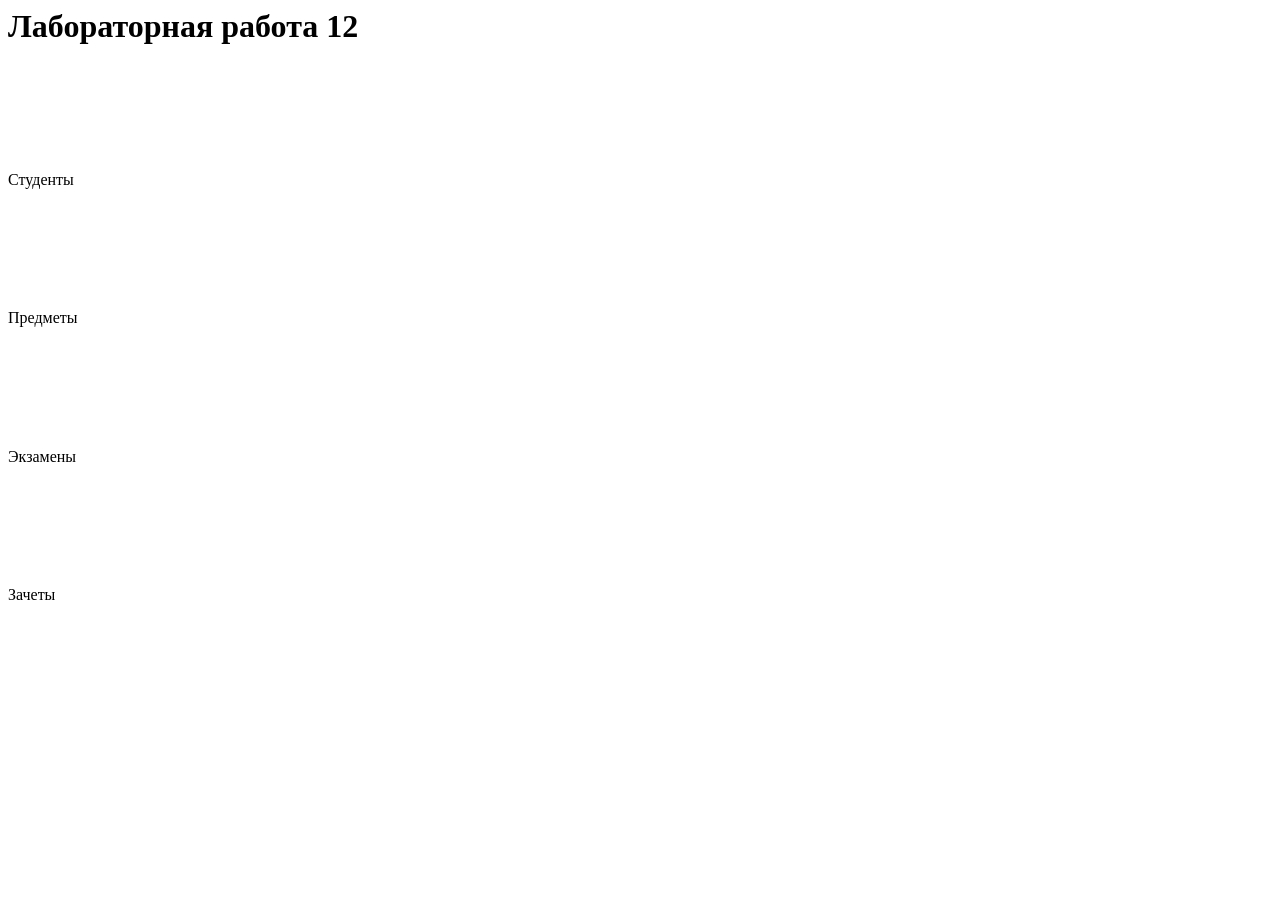
<file: src/main/resources/templates/index.html>
<html xmlns="http://www.w3.org/1999/xhtml"
      xmlns:th="http://www.thymeleaf.org"
      lang="ru"
>
<head>
    <title>Главная страница</title>
</head>
<body>
<div th:replace="includes/links :: div"></div>
<div class="navbar">
    <nav th:replace="includes/navbar.html :: nav"></nav>
</div>
<div class="container-fluid well text-center" >
    <div>
        <h1>Лабораторная работа 12</h1>
    </div>
</div>
<div class="container-fluid">
    <div class="row justify-content-center">
        <div class="col-sm-4 col-md-3 col-lg-2 list-group-item m-1 card_custom" >
            <div class="m-3 h4" style="height: 50px; padding-top: 7%">
                <p class="text-center ">Студенты</p>
            </div>
            <a th:href="${'/students'}" class="stretched-link"></a>
        </div>
        <div class="col-sm-4 col-md-3 col-lg-2 list-group-item m-1 card_custom">
            <div class="m-3 h4" style="height: 50px; padding-top: 7%">
                <p class="text-center">Предметы</p>
            </div>
            <a th:href="${'/subjects'}" class="stretched-link"></a>
        </div>
        <div class="col-sm-4 col-md-3 col-lg-2 list-group-item m-1 card_custom">
            <div class="m-3 h4" style="height: 50px; padding-top: 7%">
                <p class="text-center">Экзамены</p>
            </div>
            <a th:href="${'/exams'}" class="stretched-link"></a>
        </div>
        <div class="col-sm-4 col-md-3 col-lg-2 list-group-item m-1 card_custom">
            <div class="m-3 h4" style="height: 50px; padding-top: 7%">
                <p class="text-center">Зачеты</p>
            </div>
            <a th:href="${'/credits'}" class="stretched-link"></a>
        </div>
    </div>
</div>
</body>
</html>
</file>
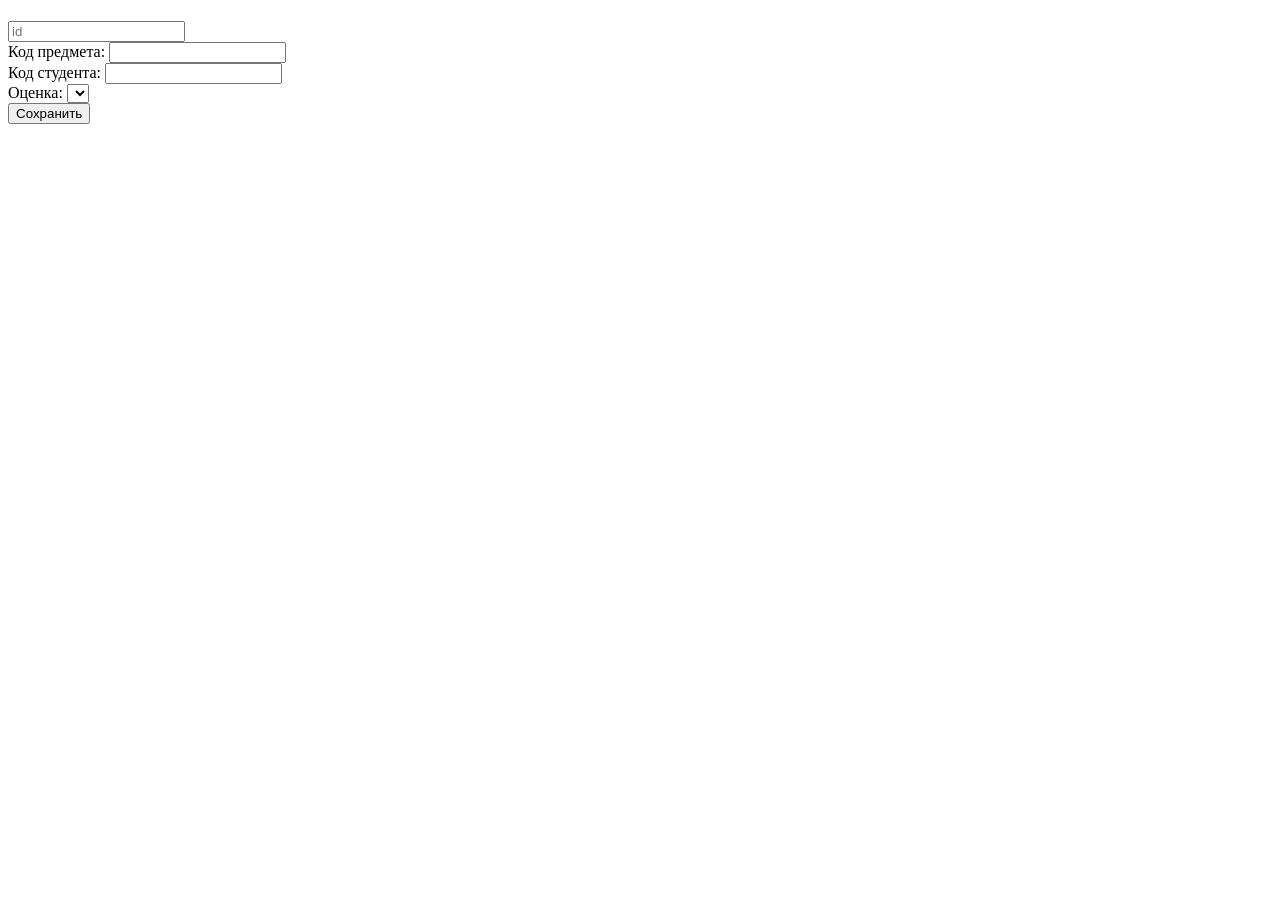
<file: src/main/resources/templates/views/creditEdit.html>
<!DOCTYPE html>
<html xmlns="http://www.w3.org/1999/xhtml"
      xmlns:th="http://www.thymeleaf.org"
      lang="ru">
<head>
    <title th:text="${title}"></title>
</head>
<body>
<div th:replace="~{includes/links.html :: div}"></div>
<div class="navbar">
    <nav th:replace="~{includes/navbar.html :: nav}"></nav>
</div>
<div class="container-fluid well text-center">
    <div class="panel-body">
        <h1 th:if="${title} == 'Редактировать зачет:'" th:text="${title}+' с id: '+${credit.id}"></h1>
        <h1 th:if="${title} == 'Добавить зачет'" th:text="${title}"></h1>
        <h1 th:if="${title} == 'Редактировать экзамен:'" th:text="${title}+' с id: '+${credit.id}"></h1>
        <h1 th:if="${title} == 'Добавить экзамен'" th:text="${title}"></h1>
    </div>
</div>

<div class="container">
    <div class="container">
        <form action="#" th:action="${action}" th:object="${credit}" method="post">
            <div class="hidden">
                <input type="text" class="form-control" id ="id"  placeholder="id" th:field="*{id}"/>
            </div>

            <div class="form-group">
                <label>Код предмета:</label>
                <input type="text" list="subjectList" class="form-control" required th:field="*{subject.id}">
                <datalist id="subjectList">
                    <option th:each="obj : ${subjects}" th:value="${obj.id}" th:text="${obj.toView()}"></option>
                </datalist>
            </div>

            <div class="form-group">
                <label>Код студента:</label>
                <input type="text" list="studentList" class="form-control" required th:field="*{student.id}">
                <datalist id="studentList">
                    <option th:each="obj : ${students}" th:value="${obj.id}" th:text="${obj.toView()}"></option>
                </datalist>
            </div>

            <div class="form-group">
                <label>Оценка:</label>
                <select class="form-control"  required th:field="*{mark}">
                    <option th:each="obj : ${marks}" th:value="${obj}" th:text="${obj}"></option>
                </select>
            </div>
            <button  type="submit" class="btn btn-outline-success">Сохранить</button>
        </form>
    </div>
</div>
</body>
</html>
</file>
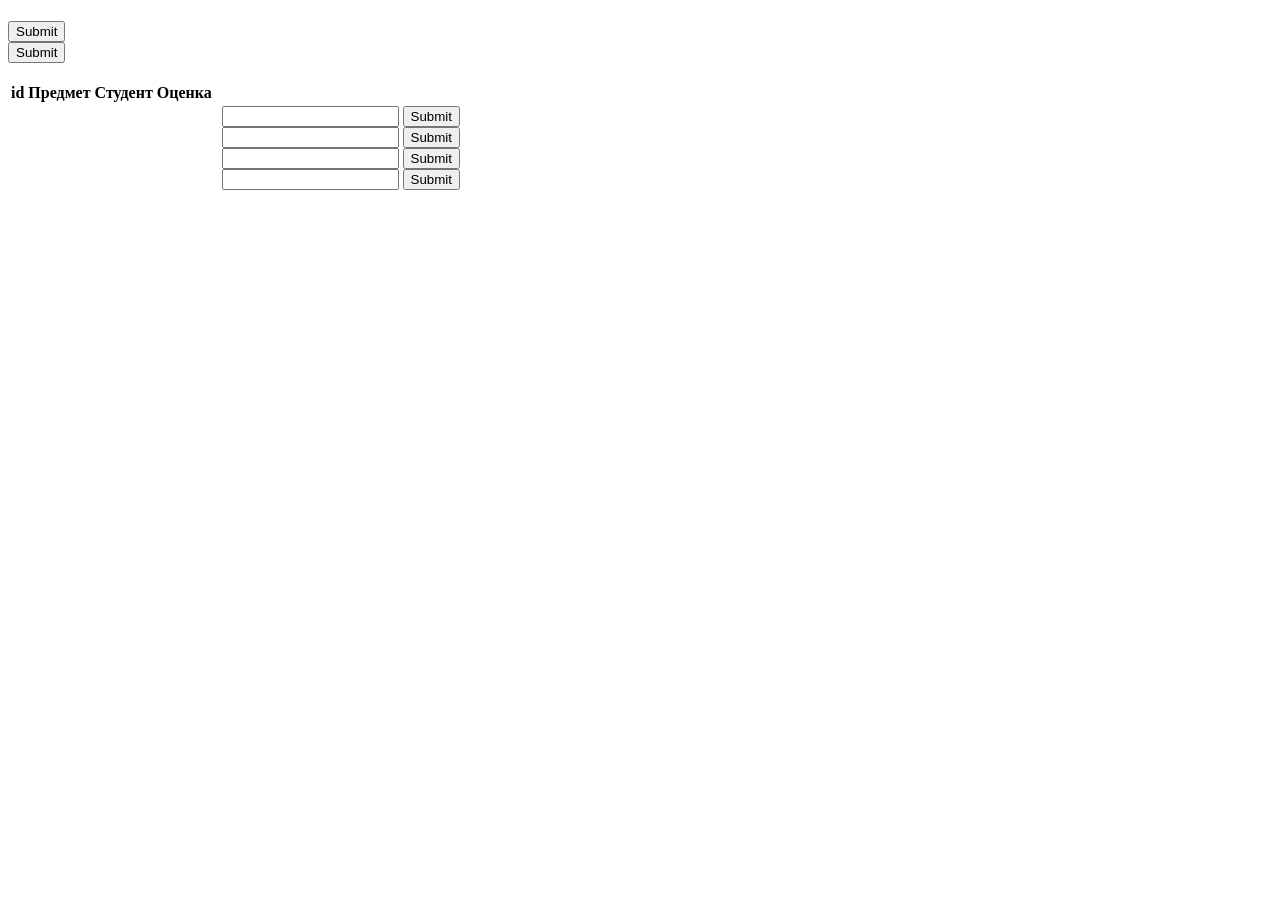
<file: src/main/resources/templates/views/credits.html>
<!DOCTYPE html>
<html xmlns="http://www.w3.org/1999/xhtml"
      xmlns:th="http://www.thymeleaf.org"
      lang="ru"
>
<head>
    <title th:text="${title}"></title>
</head>
<body>
<div th:replace="~{includes/links.html :: div}"></div>
<div class="navbar">
    <nav th:replace="~{includes/navbar.html :: nav}"></nav>
</div>
<div class="container-fluid well text-center">
    <div class="panel-body">
        <h1 th:text="'Таблица \''+ ${title}+'\''"></h1>
    </div>
</div>
<div class="container-fluid text-center">
    <form th:action="${'/addCredit'}" th:method="post" th:if="${title} == 'Зачеты'">
        <input class="btn btn-outline-primary" role="button" type="submit" th:value="${'Добавить зачет'}"/>
    </form>
    <form th:action="${'/addExam'}" th:method="post" th:if="${title} == 'Экзамены'">
        <input class="btn btn-outline-primary" role="button" type="submit" th:value="${'Добавить экзамен'}"/>
    </form>
    <br>
    <table class="table table-hover table-bordered" >
        <thead class="thead-dark">
        <tr>
            <th scope="col">id</th>
            <th scope="col">Предмет</th>
            <th scope="col">Студент</th>
            <th scope="col">Оценка</th>
            <th scope="col"></th>
        </tr>
        </thead>
        <tbody>
        <tr scope="row" th:each="tempCredit : ${credits}">
            <th class="align-middle" th:text="${tempCredit.id}"></th>
            <th class="align-middle" th:text="${tempCredit.subject.toView()}"></th>
            <th class="align-middle" th:text="${tempCredit.student.toView()}"></th>
            <th class="align-middle" th:text="${tempCredit.mark}"></th>
            <th style="width:250px">
                <div class="row justify-content-around" th:if="${title} == 'Зачеты'">
                    <div class="col">
                        <form th:object="${credit}" th:method="post" th:action="${'/editCredit'}">
                            <input th:text="${credit.setId(tempCredit.id)}" th:hidden="true" th:field="*{id}"/>
                            <input class="btn btn-outline-info" role="button" type="submit" th:value="${'Редактировать'}"/>
                        </form>
                    </div>
                    <div class="col">
                        <form th:object="${credit}" th:method="post" th:action="${'/deleteCredit'}">
                            <input th:text="${credit.setId(tempCredit.id)}" th:hidden="true" th:field="*{id}"/>
                            <input th:onclick = "if ((confirm('Удалить запись с id: '+/*[[${tempCredit.id}]]*/+'?'))) return true; return false;" class="btn btn-outline-danger" role="button" type="submit" th:value="${'Удалить'}"/>
                        </form>
                    </div>
                </div>

                <div class="row justify-content-around" th:if="${title} == 'Экзамены'">
                    <div class="col">
                        <form th:object="${credit}" th:method="post" th:action="${'/editExam'}">
                            <input th:text="${credit.setId(tempCredit.id)}" th:hidden="true" th:field="*{id}"/>
                            <input class="btn btn-outline-info" role="button" type="submit" th:value="${'Редактировать'}"/>
                        </form>
                    </div>
                    <div class="col">
                        <form th:object="${credit}" th:method="post" th:action="${'/deleteExam'}">
                            <input th:text="${credit.setId(tempCredit.id)}" th:hidden="true" th:field="*{id}"/>
                            <input th:onclick = "if ((confirm('Удалить запись с id: '+/*[[${tempCredit.id}]]*/+'?'))) return true; return false;" class="btn btn-outline-danger" role="button" type="submit" th:value="${'Удалить'}"/>
                        </form>
                    </div>
                </div>
            </th>
        </tr>
        </tbody>
    </table>
</div>
</body>
</html>
</file>
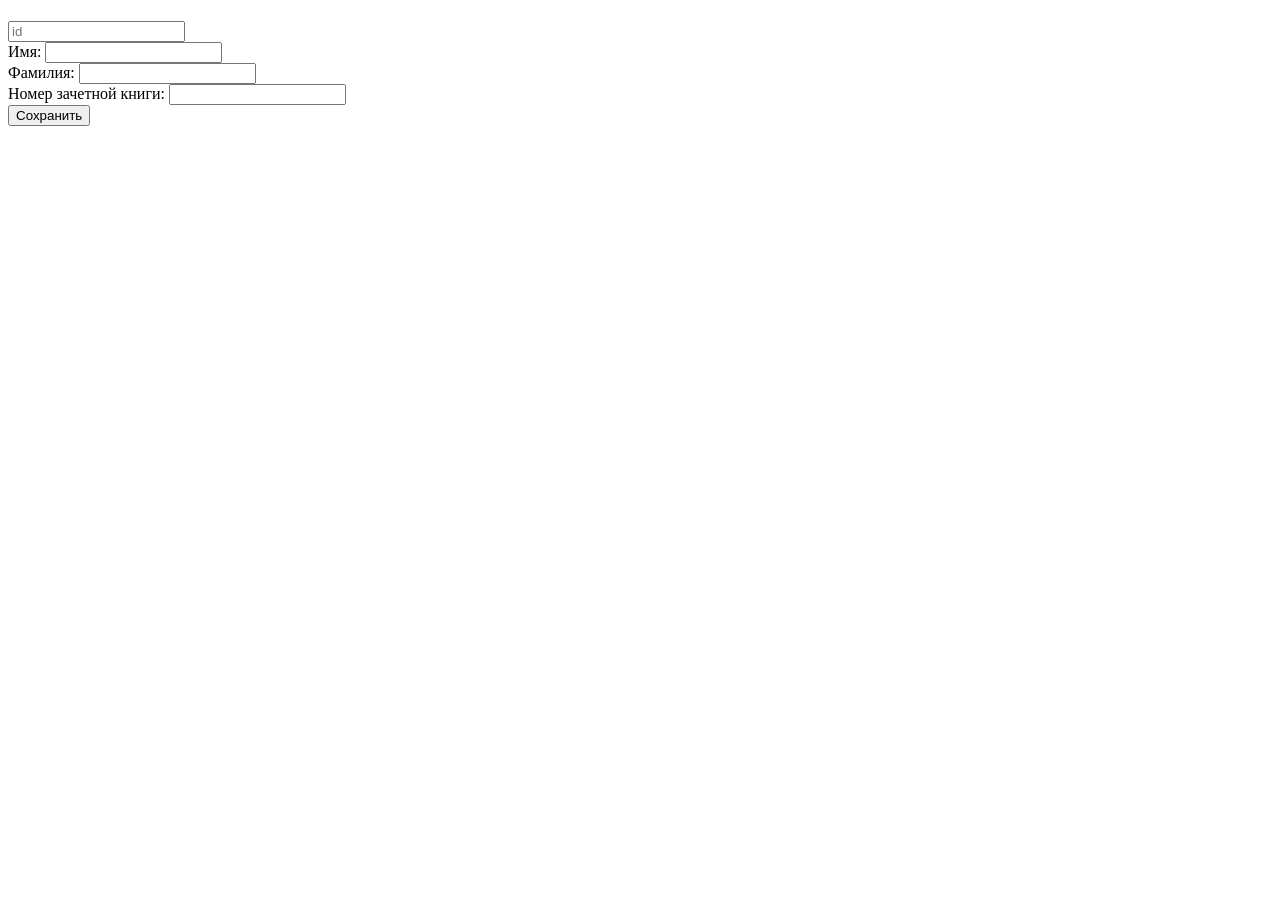
<file: src/main/resources/templates/views/studentEdit.html>
<!DOCTYPE html>
<html xmlns="http://www.w3.org/1999/xhtml"
      xmlns:th="http://www.thymeleaf.org"
      lang="ru">
<head>
    <title th:text="${title}"></title>
</head>
<body>
<div th:replace="~{includes/links.html :: div}"></div>
<div class="navbar">
    <nav th:replace="~{includes/navbar.html :: nav}"></nav>
</div>
<div class="container-fluid well text-center">
    <div class="panel-body">
        <h1 th:if="${title} == 'Редактировать студента:'" th:text="${title}+' '+${student.studentName}+' '+${student.studentSurname} +' ('+${student.numberOfRecordBook}+')'"></h1>
        <h1 th:if="${title} == 'Добавить студента'" th:text="${title}"></h1>
    </div>
</div>

<div class="container">
    <div class="container">
        <form action="#" th:action="${action}" th:object="${student}" method="post">
            <div class="hidden">
                <input type="text" class="form-control" id ="id"  placeholder="id" th:field="*{id}"/>
            </div>
            <div class="form-group">
                <label>Имя:</label>
                <input type="text" class="form-control" required th:field="*{studentName}">
            </div>
            <div class="form-group">
                <label>Фамилия:</label>
                <input type="text" class="form-control" required th:field="*{studentSurname}">
            </div>
            <div class="form-group" th:if="${student.numberOfRecordBook}">
                <label>Номер зачетной книги:</label>
                <input type="text" class="form-control" required th:field="*{numberOfRecordBook}">
            </div>
            <div class="text-danger" th:text="${error}"></div>
            <button  type="submit" class="btn btn-outline-success">Сохранить</button>
        </form>
    </div>
</div>
</body>
</html>
</file>
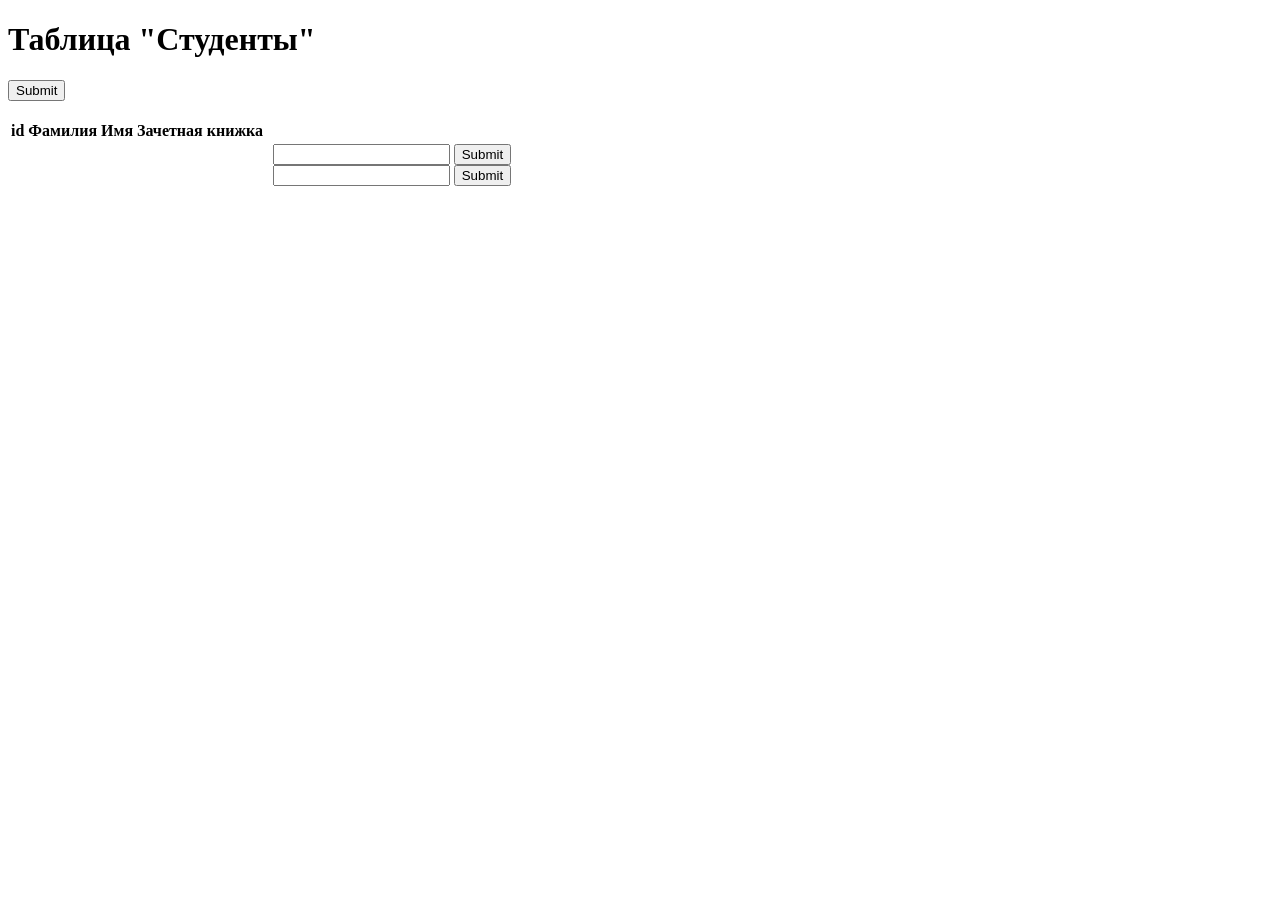
<file: src/main/resources/templates/views/students.html>
<!DOCTYPE html>
<html xmlns="http://www.w3.org/1999/xhtml"
      xmlns:th="http://www.thymeleaf.org"
      lang="ru"
>
<head>
    <title>Студенты</title>
</head>
<body>
<div th:replace="~{includes/links.html :: div}"></div>
<div class="navbar">
    <nav th:replace="~{includes/navbar.html :: nav}"></nav>
</div>
<div class="container-fluid well text-center">
    <div class="panel-body">
        <h1>Таблица "Студенты"</h1>
    </div>
</div>

<div class="container-fluid text-center">
    <form th:action="${'/addStudent'}" th:method="post">
        <input class="btn btn-outline-primary" role="button" type="submit" th:value="${'Добавить нового студента'}"/>
    </form>
    <br>
    <table class="table table-hover table-bordered" >
        <thead class="thead-dark">
        <tr>
            <th scope="col">id</th>
            <th scope="col">Фамилия </th>
            <th scope="col">Имя</th>
            <th scope="col">Зачетная книжка</th>
            <th scope="col"></th>
        </tr>
        </thead>
        <tbody>
        <tr scope="row" th:each="tempStudent : ${students}">
            <th class="align-middle" th:text="${tempStudent.id}"></th>
            <th class="align-middle" th:text="${tempStudent.studentSurname}"></th>
            <th class="align-middle" th:text="${tempStudent.studentName}"></th>
            <th class="align-middle" th:text="${tempStudent.numberOfRecordBook}"></th>
            <th style="width:250px">
                <div class="row justify-content-around">
                    <div class="col">
                        <form th:object="${student}" th:method="post" th:action="${'/editStudent'}">
                            <input th:text="${student.setId(tempStudent.id)}" th:hidden="true" th:field="*{id}"/>
                            <input class="btn btn-outline-info" role="button" type="submit" th:value="${'Редактировать'}"/>
                        </form>
                    </div>
                    <div class="col">
                        <form th:object="${student}" th:method="post" th:action="${'/deleteStudent'}">
                            <input th:text="${student.setId(tempStudent.id)}" th:hidden="true" th:field="*{id}"/>
                            <input th:onclick = "if ((confirm('Удалить студента с именем: '+/*[[${tempStudent.studentName}]]*/+'?'))) return true; return false;" class="btn btn-outline-danger" role="button" type="submit" th:value="${'Удалить'}"/>
                        </form>
                    </div>
                </div>

            </th>
        </tr>
        </tbody>
    </table>
</div>
</body>
</html>
</file>
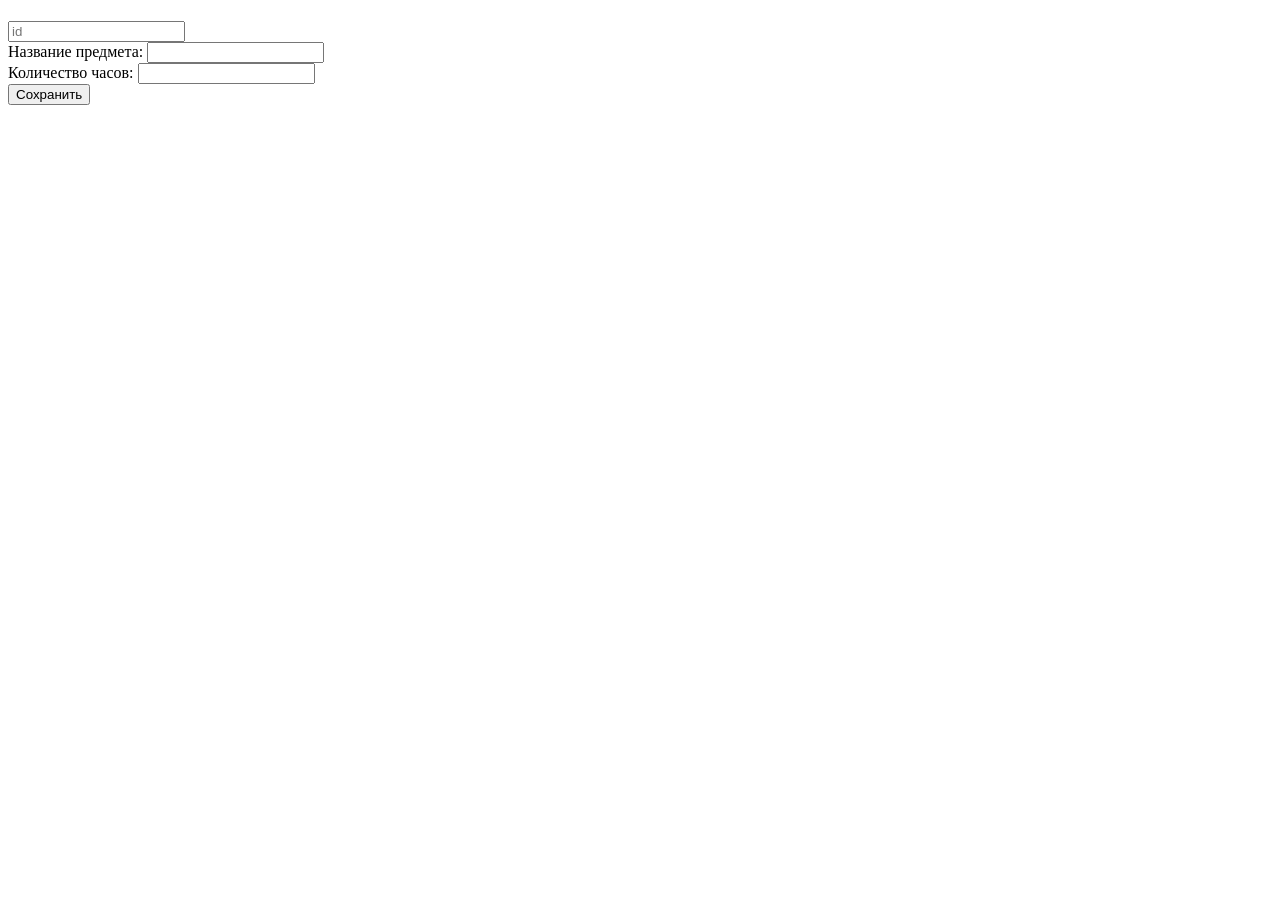
<file: src/main/resources/templates/views/subjectEdit.html>
<!DOCTYPE html>
<html xmlns="http://www.w3.org/1999/xhtml"
      xmlns:th="http://www.thymeleaf.org"
      lang="ru">
<head>
    <title th:text="${title}"></title>
</head>
<body>
<div th:replace="~{includes/links.html :: div}"></div>
<div class="navbar">
    <nav th:replace="~{includes/navbar.html :: nav}"></nav>
</div>
<div class="container-fluid well text-center">
    <div class="panel-body">
        <h1 th:if="${title} == 'Редактировать предмет:'" th:text="${title}+' '+${subject.subjectName}"></h1>
        <h1 th:if="${title} == 'Добавить предмет'" th:text="${title}"></h1>
    </div>
</div>

<div class="container">
    <div class="container">
        <form action="#" th:action="${action}" th:object="${subject}" method="post">
            <div class="hidden">
                <input type="text" class="form-control" id ="id"  placeholder="id" th:field="*{id}"/>
            </div>
            <div class="form-group">
                <label>Название предмета:</label>
                <input type="text" class="form-control" required th:field="*{subjectName}">
            </div>
            <div class="form-group">
                <label>Количество часов:</label>
                <input type="text" class="form-control" required th:field="*{countOfHours}">
            </div>
            <button  type="submit" class="btn btn-outline-success">Сохранить</button>
        </form>
    </div>
</div>
</body>
</html>
</file>
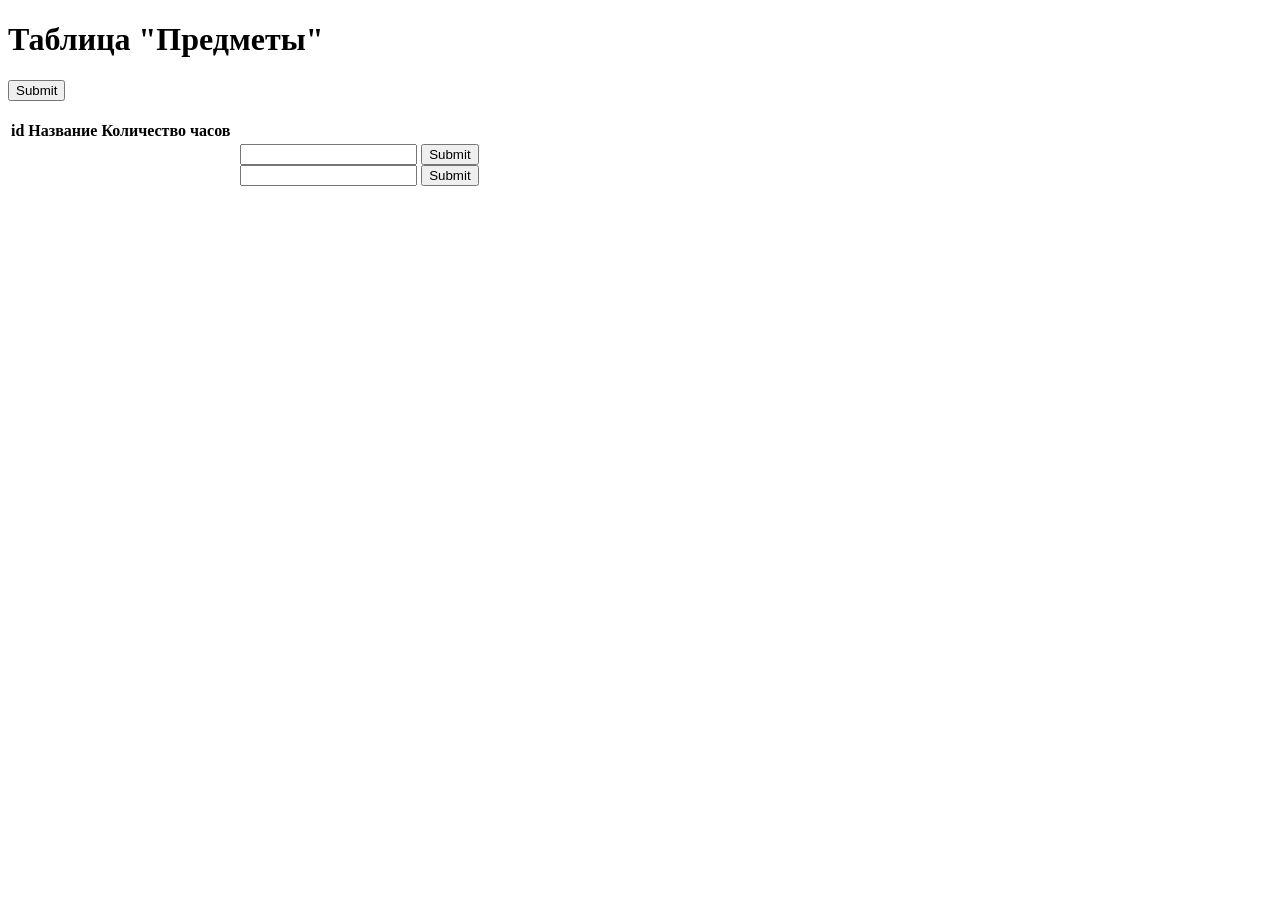
<file: src/main/resources/templates/views/subjects.html>
<!DOCTYPE html>
<html xmlns="http://www.w3.org/1999/xhtml"
      xmlns:th="http://www.thymeleaf.org"
      lang="ru"
>
<head>
    <title>Предметы</title>
</head>
<body>
<div th:replace="~{includes/links.html :: div}"></div>
<div class="navbar">
    <nav th:replace="~{includes/navbar.html :: nav}"></nav>
</div>
<div class="container-fluid well text-center">
    <div class="panel-body">
        <h1>Таблица "Предметы"</h1>
    </div>
</div>

<div class="container-fluid text-center">
    <form th:action="${'/addSubject'}" th:method="post">
        <input class="btn btn-outline-primary" role="button" type="submit" th:value="${'Добавить предмет'}"/>
    </form>
    <br>
    <table class="table table-hover table-bordered" >
        <thead class="thead-dark">
        <tr>
            <th scope="col">id</th>
            <th scope="col">Название </th>
            <th scope="col">Количество часов</th>
            <th scope="col"></th>
        </tr>
        </thead>
        <tbody>
        <tr scope="row" th:each="tempObj : ${subjects}">
            <th class="align-middle" th:text="${tempObj.id}"></th>
            <th class="align-middle" th:text="${tempObj.subjectName}"></th>
            <th class="align-middle" th:text="${tempObj.countOfHours}"></th>
            <th style="width:250px">
                <div class="row justify-content-around">
                    <div class="col">
                        <form th:object="${subject}" th:method="post" th:action="${'/editSubject'}">
                            <input th:text="${subject.setId(tempObj.id)}" th:hidden="true" th:field="*{id}"/>
                            <input class="btn btn-outline-info" role="button" type="submit" th:value="${'Редактировать'}"/>
                        </form>
                    </div>
                    <div class="col">
                        <form th:object="${subject}" th:method="post" th:action="${'/deleteSubject'}">
                            <input th:text="${subject.setId(tempObj.id)}" th:hidden="true" th:field="*{id}"/>
                            <input th:onclick = "if ((confirm('Удалить предмет: '+/*[[${tempObj.subjectName}]]*/+'?'))) return true; return false;" class="btn btn-outline-danger" role="button" type="submit" th:value="${'Удалить'}"/>
                        </form>
                    </div>
                </div>
            </th>
        </tr>
        </tbody>
    </table>
</div>
</body>
</html>
</file>
